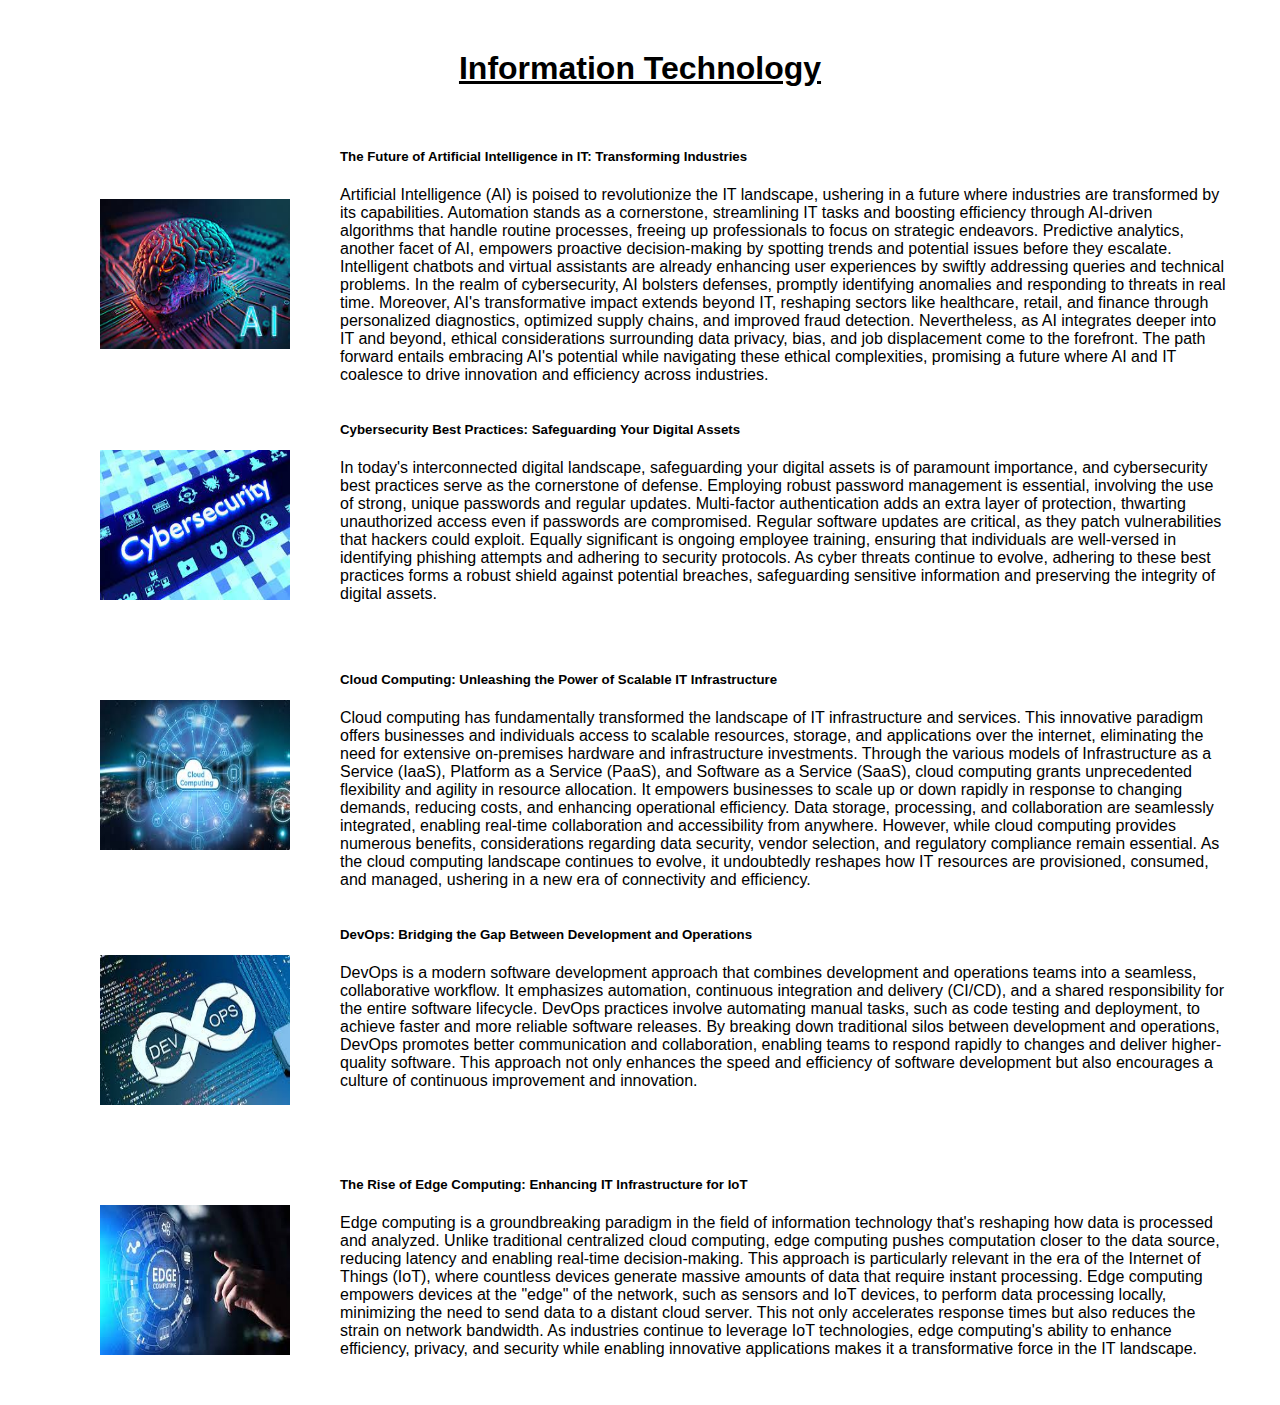
<file: Articles Project/Articles.html>
<!DOCTYPE html>
<html lang="en">
<head>
        <title>Articles</title>
        <link rel="stylesheet" href="art.css">
</head>
<body>

    <center><h1>Information Technology</h1></center>
    <br>

   
    <div class="ai">
        <img src="ai.jpg" alt="ai image" height="150px" width="190px">
    <h5>The Future of Artificial Intelligence in IT: Transforming Industries</h5>
    <p>Artificial Intelligence (AI) is poised to revolutionize the IT landscape, ushering in a future where industries are transformed by its capabilities. Automation stands as a cornerstone, streamlining IT tasks and boosting efficiency through AI-driven algorithms that handle routine processes, freeing up professionals to focus on strategic endeavors. Predictive analytics, another facet of AI, empowers proactive decision-making by spotting trends and potential issues before they escalate. Intelligent chatbots and virtual assistants are already enhancing user experiences by swiftly addressing queries and technical problems. In the realm of cybersecurity, AI bolsters defenses, promptly identifying anomalies and responding to threats in real time. Moreover, AI's transformative impact extends beyond IT, reshaping sectors like healthcare, retail, and finance through personalized diagnostics, optimized supply chains, and improved fraud detection. Nevertheless, as AI integrates deeper into IT and beyond, ethical considerations surrounding data privacy, bias, and job displacement come to the forefront. The path forward entails embracing AI's potential while navigating these ethical complexities, promising a future where AI and IT coalesce to drive innovation and efficiency across industries.    </p>
    </div>

    <div class="cyber">
        <img src="cyber.jpg" alt="cyber image" height="150px" width="190px">
    <h5>Cybersecurity Best Practices: Safeguarding Your Digital Assets</h5>
    <p>In today's interconnected digital landscape, safeguarding your digital assets is of paramount importance, and cybersecurity best practices serve as the cornerstone of defense. Employing robust password management is essential, involving the use of strong, unique passwords and regular updates. Multi-factor authentication adds an extra layer of protection, thwarting unauthorized access even if passwords are compromised. Regular software updates are critical, as they patch vulnerabilities that hackers could exploit. Equally significant is ongoing employee training, ensuring that individuals are well-versed in identifying phishing attempts and adhering to security protocols. As cyber threats continue to evolve, adhering to these best practices forms a robust shield against potential breaches, safeguarding sensitive information and preserving the integrity of digital assets.</p>
    </div>

    <div class="cloud">
        <img src="cloud.jpg" alt="cloud image" height="150px" width="190px">
    <h5>Cloud Computing: Unleashing the Power of Scalable IT Infrastructure</h5>
    <p>Cloud computing has fundamentally transformed the landscape of IT infrastructure and services. This innovative paradigm offers businesses and individuals access to scalable resources, storage, and applications over the internet, eliminating the need for extensive on-premises hardware and infrastructure investments. Through the various models of Infrastructure as a Service (IaaS), Platform as a Service (PaaS), and Software as a Service (SaaS), cloud computing grants unprecedented flexibility and agility in resource allocation. It empowers businesses to scale up or down rapidly in response to changing demands, reducing costs, and enhancing operational efficiency. Data storage, processing, and collaboration are seamlessly integrated, enabling real-time collaboration and accessibility from anywhere. However, while cloud computing provides numerous benefits, considerations regarding data security, vendor selection, and regulatory compliance remain essential. As the cloud computing landscape continues to evolve, it undoubtedly reshapes how IT resources are provisioned, consumed, and managed, ushering in a new era of connectivity and efficiency.</p>
    </div>  

    <div class="dev">
        <img src="dev.jpg" alt="dev image" height="150px" width="190px">
    <h5>DevOps: Bridging the Gap Between Development and Operations</h5>
    <p>DevOps is a modern software development approach that combines development and operations teams into a seamless, collaborative workflow. It emphasizes automation, continuous integration and delivery (CI/CD), and a shared responsibility for the entire software lifecycle. DevOps practices involve automating manual tasks, such as code testing and deployment, to achieve faster and more reliable software releases. By breaking down traditional silos between development and operations, DevOps promotes better communication and collaboration, enabling teams to respond rapidly to changes and deliver higher-quality software. This approach not only enhances the speed and efficiency of software development but also encourages a culture of continuous improvement and innovation.</p>
    </div>

    <div class="edge">
        <img src="edge.jpg" alt="edge image" height="150px" width="190px">
    <h5>The Rise of Edge Computing: Enhancing IT Infrastructure for IoT</h5>
    <p>Edge computing is a groundbreaking paradigm in the field of information technology that's reshaping how data is processed and analyzed. Unlike traditional centralized cloud computing, edge computing pushes computation closer to the data source, reducing latency and enabling real-time decision-making. This approach is particularly relevant in the era of the Internet of Things (IoT), where countless devices generate massive amounts of data that require instant processing. Edge computing empowers devices at the "edge" of the network, such as sensors and IoT devices, to perform data processing locally, minimizing the need to send data to a distant cloud server. This not only accelerates response times but also reduces the strain on network bandwidth. As industries continue to leverage IoT technologies, edge computing's ability to enhance efficiency, privacy, and security while enabling innovative applications makes it a transformative force in the IT landscape.</p>
    </div>
    
    
</body>
</html>
</file>
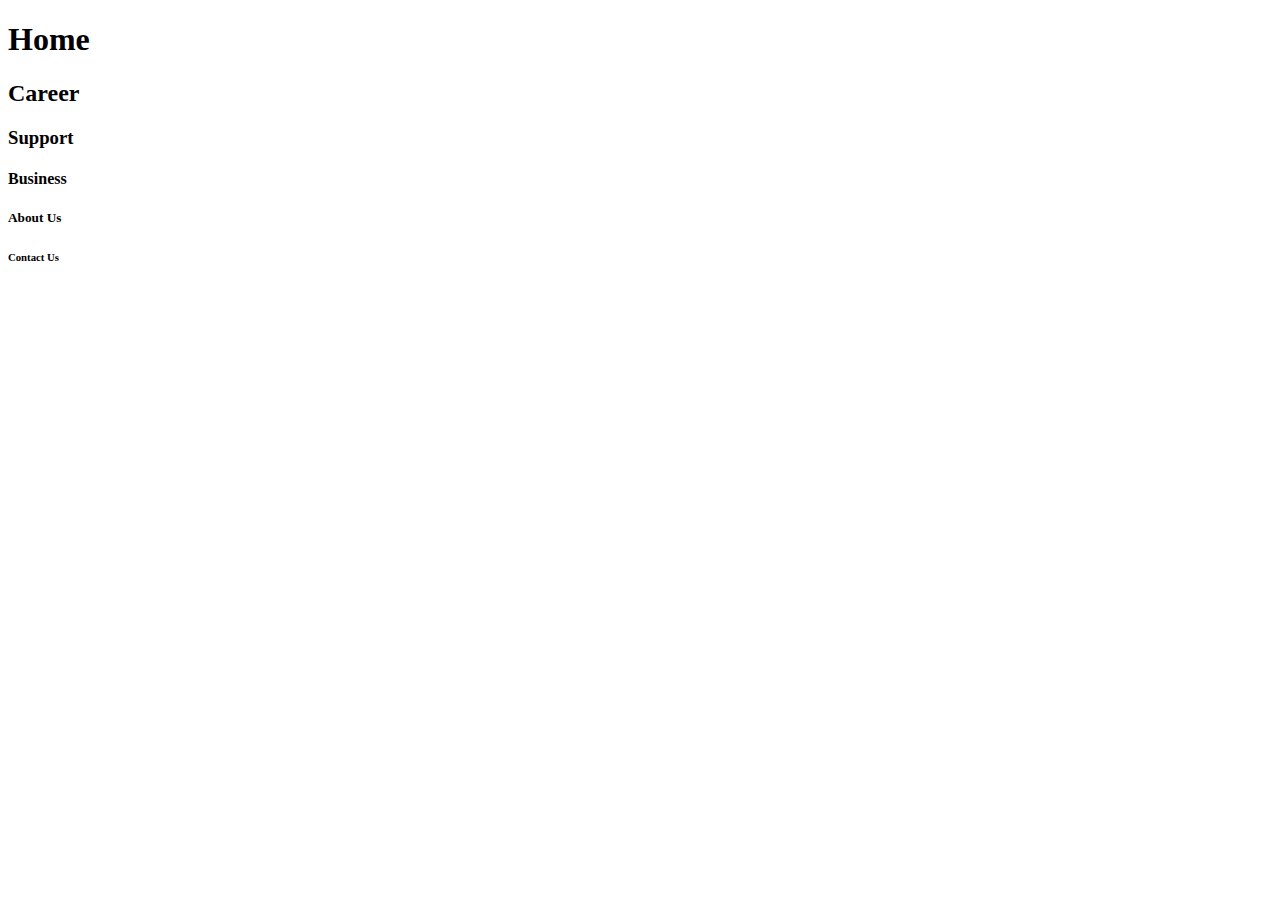
<file: Day 1 Task/Day 1 Task.html>
<!DOCTYPE html>
<html>
    <head>
        <title> Corporate Official </title>
        <body>
            <h1> Home </h1>
            <h2> Career </h2>
            <h3> Support </h3>
            <h4> Business </h4>
            <h5> About Us </h5>
            <h6> Contact Us</h6>
        </body>
    </head>
</html>
</file>
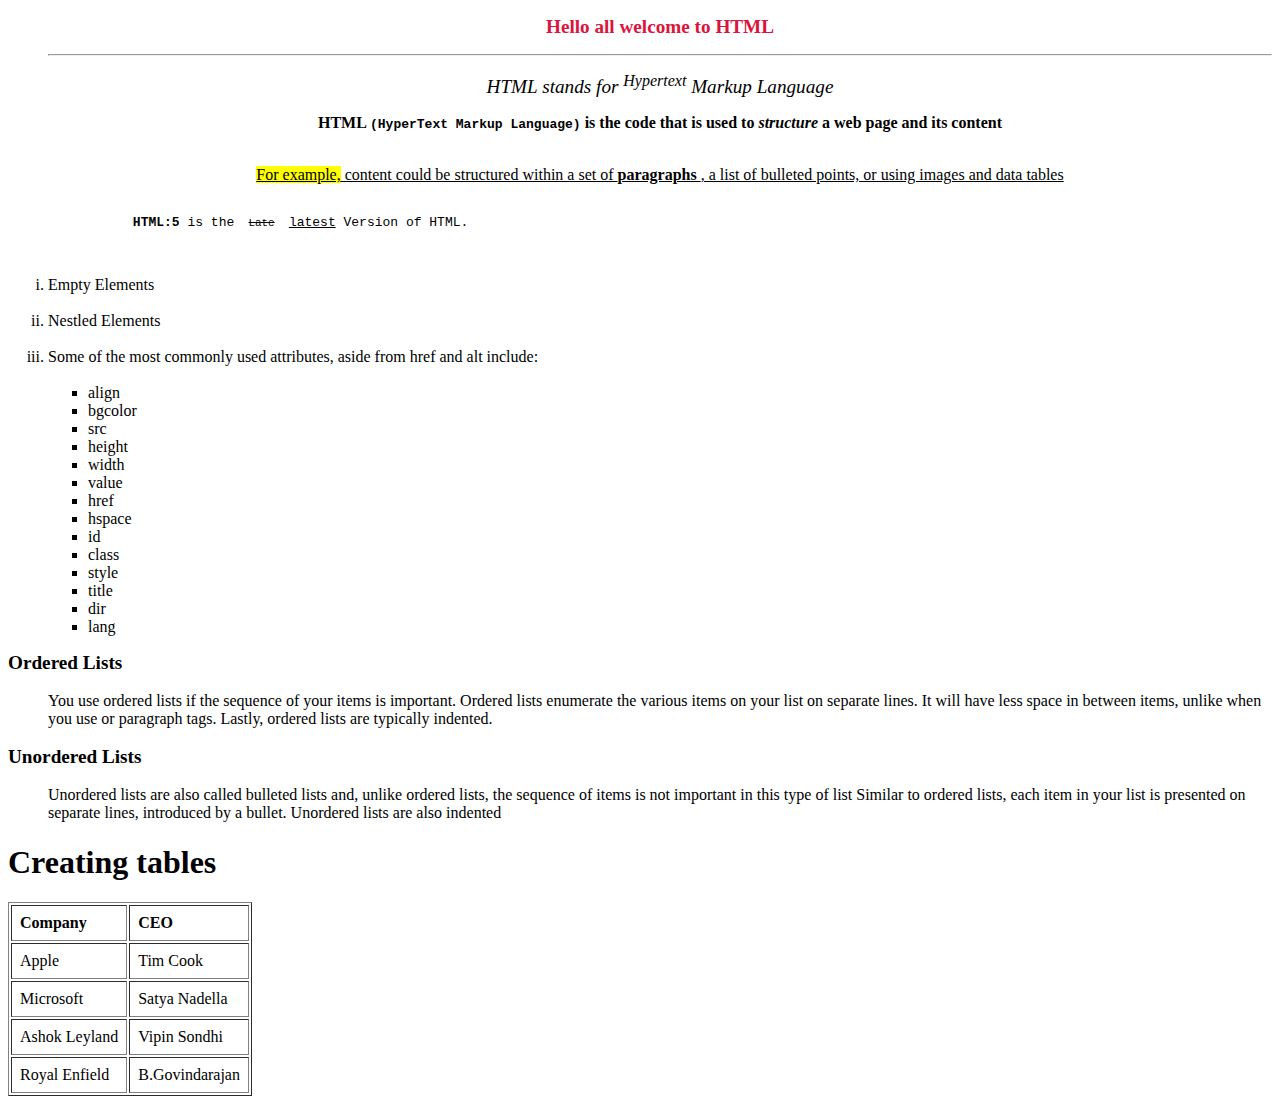
<file: Day 2 Task/Day 2 task.html>
<!DOCTYPE html>

<html>

<head>

    <title> Paragraph of HTML </title>

    <body>
        <center>
        <ol>
        <p > <center><big> <b style="color:crimson;"> Hello all welcome to HTML </b> </big> </center> </p>
        <hr> </hr>
        <p> <big>  <i>HTML stands for <sup>Hypertext</sup> Markup Language </i> </big></p>
        <p> <b>HTML <tt>(HyperText Markup Language)</tt> is the code that is used to <em> structure </em> a web page and its content</b> </p>
        <p><br> <u> <mark> For example,</mark> content could be structured within a set of <strong> paragraphs </strong>, a list of bulleted points, or using images and data tables </u> </br></p>
        </center>
    </ol>
        <pre>

                <b>HTML:5</b> is the <small> <del>Late</del> </small> <ins>latest</ins> Version of HTML.

        </pre>
        
        <ol type = "i">

            <li> Empty Elements </li> <br>
            <li> Nestled Elements </li> <br>
            <li> Some of the most commonly used attributes, aside from href and alt include: </li>
            <br>
      
            <ul type = "square">

                <li> align </li>
                <li>bgcolor</li>
                <li>src</li>
                <li>height</li>
                <li>width</li>
                <li>value</li>
                <li>href</li>
                <li>hspace</li>
                <li>id</li>
                <li>class</li>
                <li>style</li>
                <li>title</li>
                <li>dir</li>
                <li>lang</li>

            </ul>

        </ol>

        <dl>

            <dt> <big> <b>Ordered Lists </b>  </big></dt>
            <br><dd>You use ordered lists if the sequence of your items is important. Ordered lists
                enumerate the various items on your list on separate lines. It will have less space in
                between items, unlike when you use or paragraph tags. Lastly, ordered lists are
                typically indented.</dd>

               <br> <dt> <big> <b> Unordered Lists </b></big>    </dt>
               <br> <dd>    Unordered lists are also called bulleted lists and, unlike ordered lists, the sequence of
                    items is not important in this type of list Similar to ordered lists, each item in your list is presented on separate lines, introduced
                    by a bullet. Unordered lists are also indented</dd>

        </dl>

        <h1> Creating tables </h1>

        <table border="1"
        cellpadding = "8"
        >


            <tr>
                <td> <b>Company</b>  </td>
                <td> <b>CEO</b></td>
            </tr>

            <tr>
                <td> Apple		</td>
                <td>Tim Cook		</td>
             </tr>

             <tr>
                <td>Microsoft	</td>
                <td>Satya Nadella	</td>
             </tr>

             <tr>
                <td>Ashok Leyland </td>
                <td> Vipin Sondhi </td>
             </tr>

             <tr>
                <td>Royal Enfield </td>
                <td> B.Govindarajan </td>

             </tr>
            
           

        </table>

    </body>

</head>

</html>
</file>
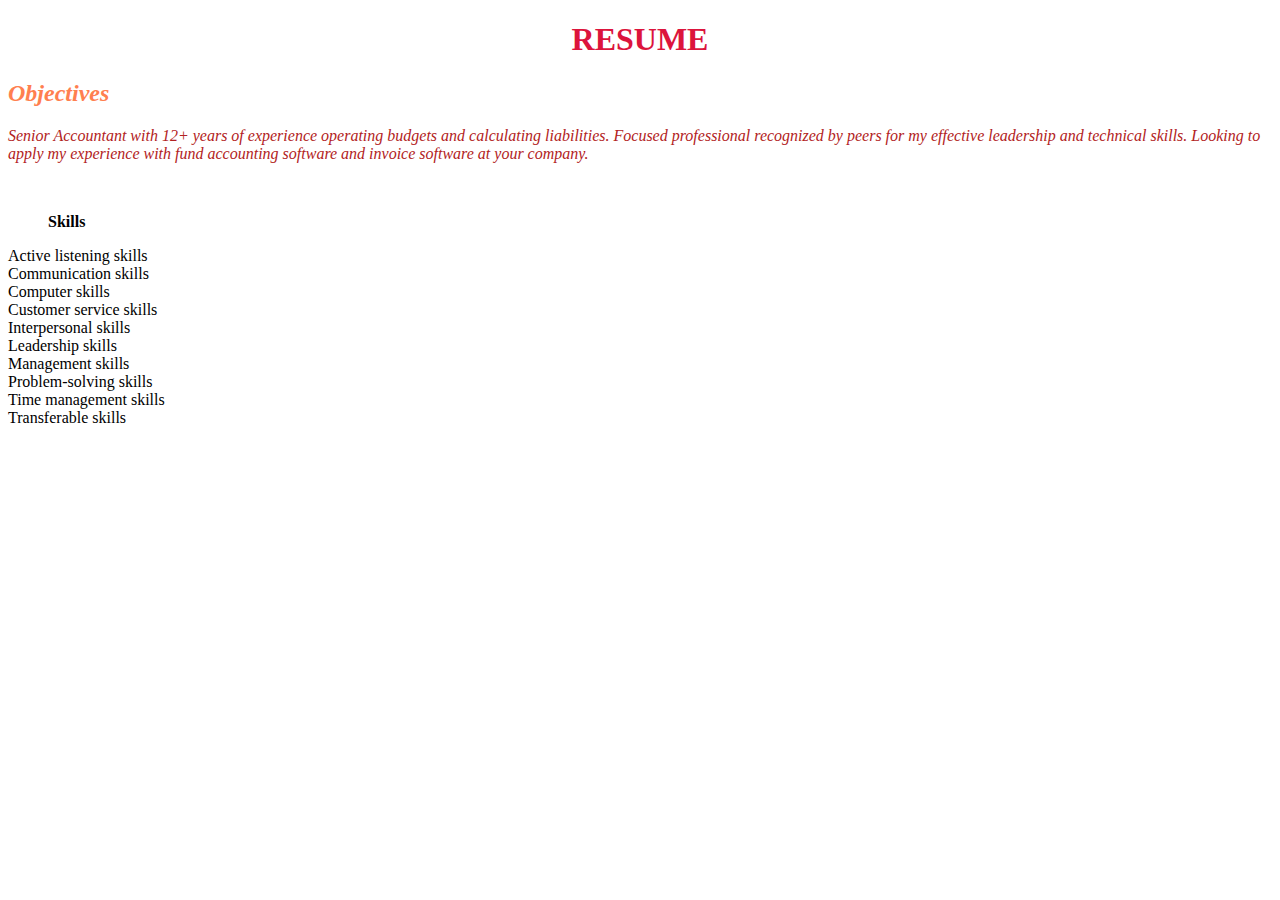
<file: Day 3 Task/Day 3 Task.html>
<!DOCTYPE html>

<html>
    <style>
        h1 {
            color:crimson;
        }
        h2 {

            color: coral;
        }
        
        .Objectives{

            font-style: italic;color: firebrick;
        }


        #Speak {

            font-style:oblique
        }
        
    </style>

    
<head> <title>RESUME</title>   </head>

<body>
    
    <h1> <center>RESUME </center> </h1>

    <h2 id="Speak"> <b>Objectives</b> </h2>

    <p class="Objectives"> Senior Accountant with 12+ years of experience operating budgets and calculating liabilities. Focused professional recognized by peers for my effective leadership and technical skills. Looking to apply my experience with fund accounting software and invoice software at your company.</p>

    <br>
    <ul> <b>Skills</b></ul>

    <li>Active listening skills</li>
    <li>Communication skills</li>
    <li>Computer skills</li>
    <li>Customer service skills</li>
    <li>Interpersonal skills</li>
    <li>Leadership skills</li>
    <li>Management skills</li>
    <li>Problem-solving skills</li>
    <li>Time management skills</li>
    <li>Transferable skills</li>

</body>

</html>
</file>
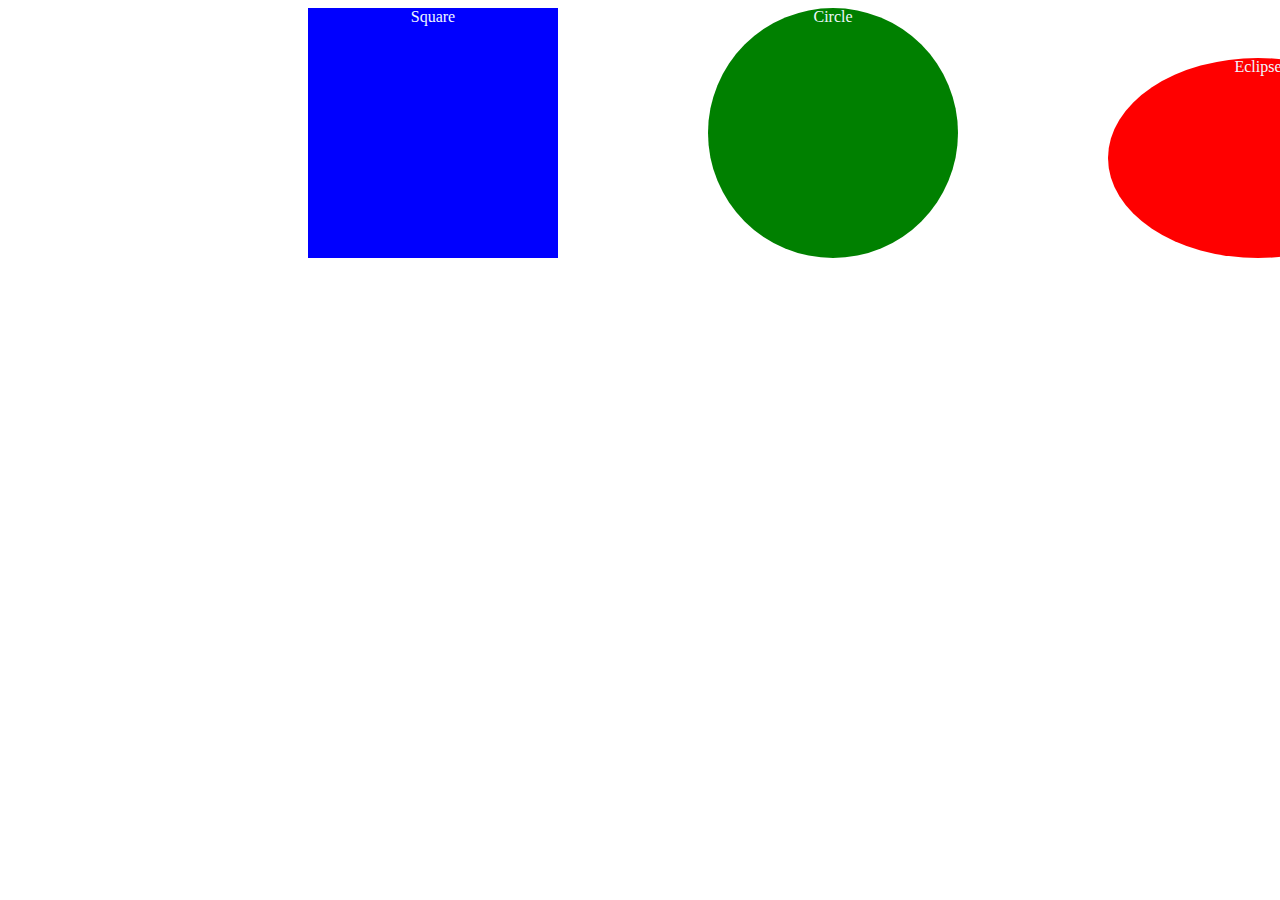
<file: Day 4 Task/Day 4 Task.html>
<!DOCTYPE html>
<html>
<head>
    <title>Shapes</title>
    <link rel="stylesheet" href="shape.css">
</head>
<body>

    <div class="square">Square</div>
    <div class="circle">Circle</div>
    <div class="eclipse">Eclipse</div>
            
</body>
</html>
</file>
<file: Articles Project/art.css>
img {

    float: left;
    margin: 50px;
}

.cyber {

    float: right;
}

.cloud {

    float: right;
}

.dev {

    float: right;
}

.edge {

    float: right;
}

body {

    border: 10px;
    margin: 50px;
    font-family:'Segoe UI', Tahoma, Geneva, Verdana, sans-serif ;

}

h1 {

    text-decoration: underline;
}
</file>
<file: Day 4 Task/shape.css>
.square {

    height: 250px;
    width: 250px;
    background-color: blue;
    position: relative;
    left: 300px;
    text-align: center;
    color: aliceblue;
}

.circle {

    height: 250px;
    width: 250px;
    border-radius: 150px;
    background-color: green;
    position: relative;
    left: 700px;
    bottom: 250px;
    text-align: center;
    color: aliceblue;
    align
}

.eclipse {

    height: 200px;
    width: 300px;
    border-radius: 50%;
    background-color:red; 
    position: relative;
    left: 1100px;
    bottom: 450px;
    text-align: center;
    color: aliceblue;
}
</file>
